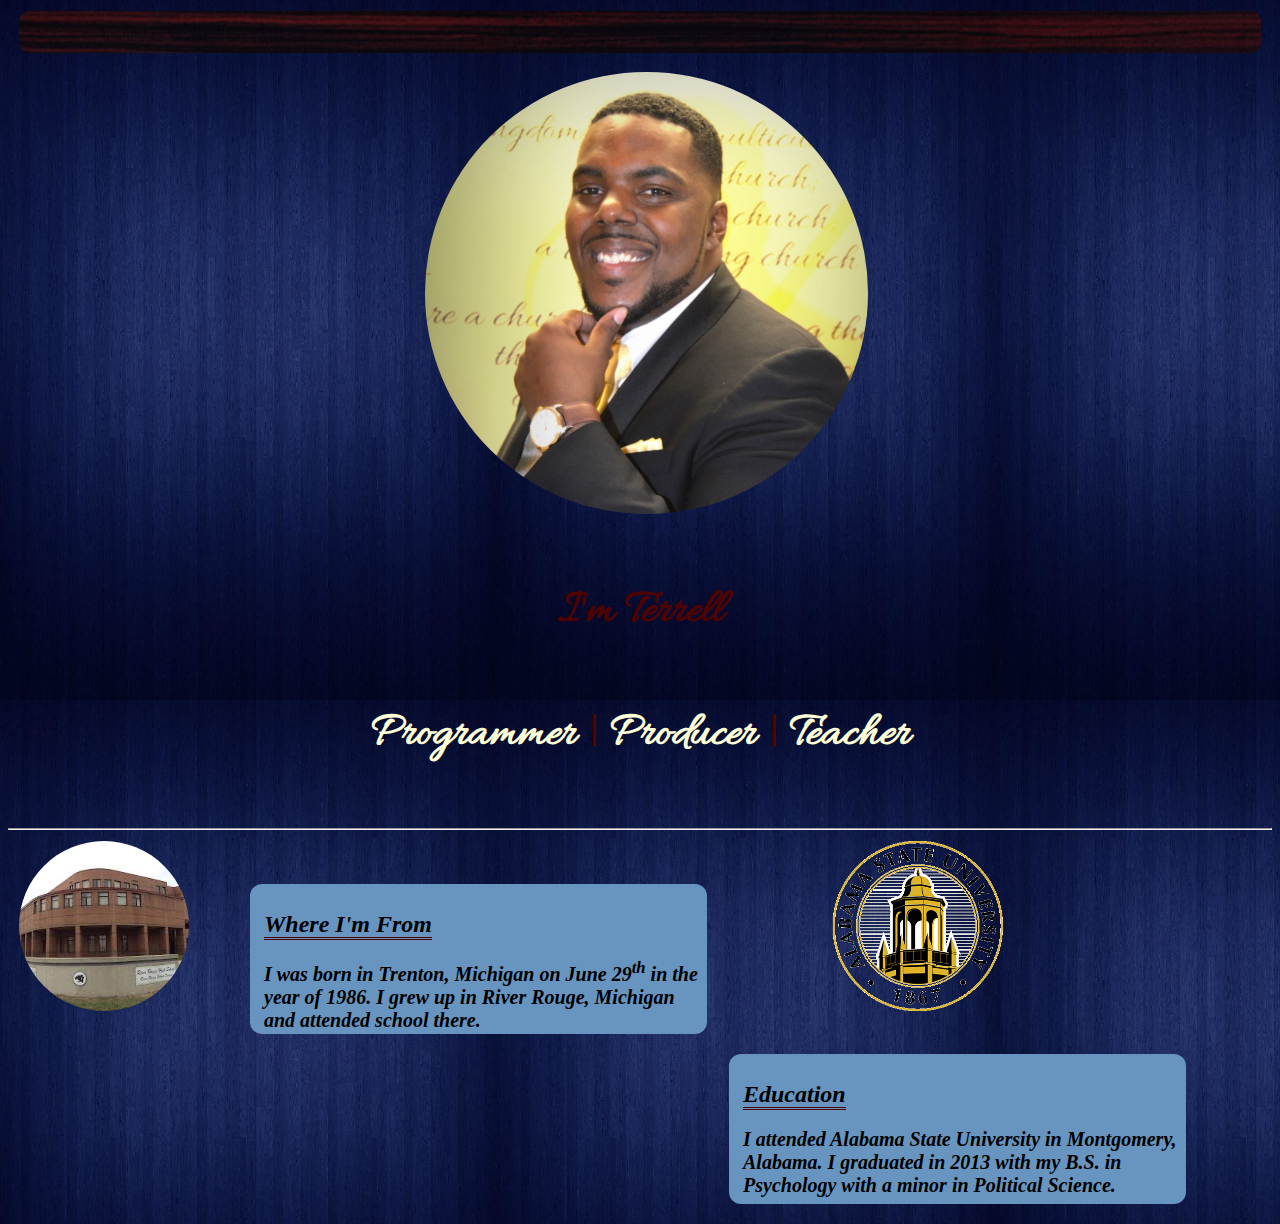
<file: About_Rell.html>
<!DOCTYPE html>
<html lang="en">
<head>
    <link rel="preconnect" href="https://fonts.googleapis.com">
    <link rel="preconnect" href="https://fonts.gstatic.com" crossorigin>
    <link href="https://fonts.googleapis.com/css2?family=Allura&display=swap" rel="stylesheet">
    <meta charset="UTF-8">
    <meta name="viewport" content="width=device-width, initial-scale=1.0">
    <title>Relic</title>
    <link rel="icon" href="css/favicon.ico">
    <link rel="stylesheet" href="css/styles.css">
</head>
<body>
    <div id="topbar">

    </div>
    <a href="portfolio.html"><img id="rell" src="css/Me.jpg" alt="Terrell" class="center"></a>
    <h1 id="title">I'm Terrell</h1>
        <p id="words"><a href="" style="text-decoration: none;">Programmer</a> | <a href="" style="text-decoration: none;">Producer</a> | <a href="" style="text-decoration: none;">Teacher</a></p>
    <hr class="dotted">
    <div><a href="https://riverrougeschools.org/schools/river-rouge-high-school/"><img id="rouge" src="css/rougeschool.jpg"></a></div>
    <div id="where">
    <h2>
        <u class="dotted">Where I'm From</u> 
        <p>
            I was born in Trenton, Michigan on June 29<sup>th</sup> in the year of 1986. I grew up in River Rouge, Michigan and attended school there.
        </p>

    </h2>
    </div>
    <div><a href="https://www.alasu.edu/"><img id="asu" src="css/ASULogo.png" alt="Alabama State Logo"></a></div>
    <div id="education">
        <h2>
            <u class="dotted">Education</u>
            <p>
                I attended Alabama State University in Montgomery, Alabama. I graduated in 2013 with my B.S. in Psychology with a minor in Political Science.
            </p>
        </h2>



    </div>
    
    
</body>
</html>
</file>
<file: css/styles.css>
body {
	background-image: url('bluewall.jpg');
	background-color: rgb(12, 1, 1);
	background-size: 500px 700px;
}

div {
	flex: 0 0 50%;
	margin: 11px;
	position: relative;
}

#topbar {
	background-image: url('redwood.jpg');
	background-color: #d4af37;
	opacity: 77%;
	border-radius: 11px;
	height: 42px;
}

#title,
#words {
	opacity: 100%;
	text-align: center;
	font-family: 'Allura', cursive;
	font-weight: bolder;
	font-size: 300%;
	color: rgb(78, 2, 2);
	margin: 5%;
}

#rell {
	height: 17%;
	width: 35%;
	border-radius: 50%;
	flex: 0 0 50%;
	text-align: center;
	margin-left: 33%;
	margin-right: 50%;
	margin-top: 8px;
}

@media screen and (max-width: 500px) {
	.center,
	#asu,
	#rouge {
		display: flexbox;
		margin-left: auto;
		margin-right: auto;
		margin-top: 35px;
		position: relative;
		flex: 0 0 50%;
	}
}

a {
	color: rgb(255, 255, 215);
}

#where {
	height: 150px;
	width: 450px;
	background-color: #6895c0;
	border-radius: 12px;
	padding-left: 7px;
	float: left;
	margin-top: 43px;
	flex: 0 0 50%;
}
u.dotted {
	border-bottom: 3px double rgb(78, 2, 2);
	text-decoration: none;
}

h2 {
	font-style: italic;
	padding: 7px;
	font-weight: bold;
}

p {
	font-size: 20px;
}

#education {
	height: 150px;
	width: 450px;
	background-color: #6895c0;
	border-radius: 12px;
	padding-left: 7px;
	float: left;
	margin-right: 0;
	margin-top: 43px;
}

#asu {
	height: 170px;
	float: left;
	position: relative;
	margin-right: 10px;
	margin-left: 5px;
}

#rouge {
	border-radius: 50%;
	height: 170px;
	float: left;
	position: relative;
	margin-right: 50px;
}
</file>
